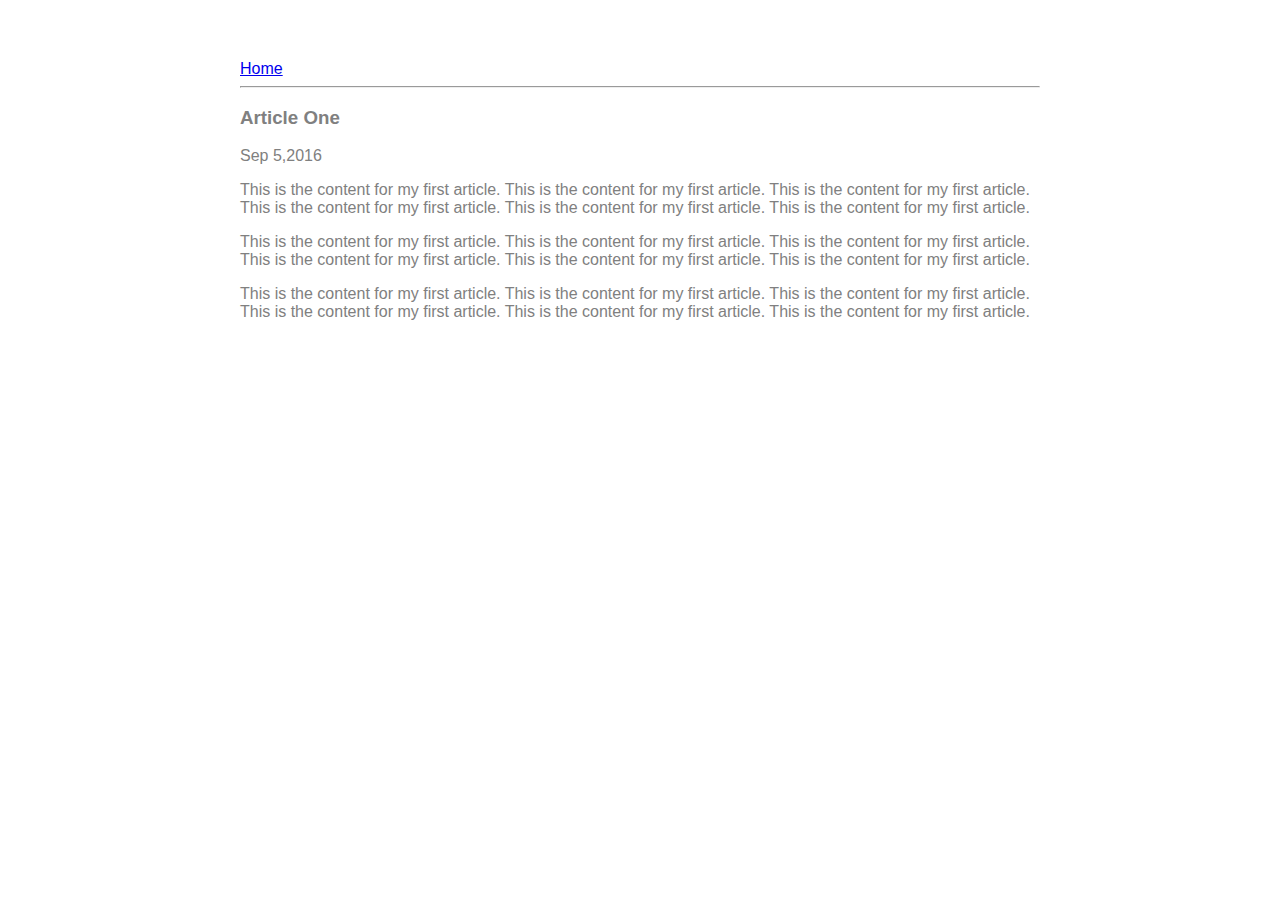
<file: ui/article-one.html>
<html>
<head>
    <title>
        Article One | George Jacob
    </title>
    <meta name="viewport" content="width=device-width, initial-scale-1">
    
    <link href="/ui/style.css" rel="stylesheet" />
    
</head>

<body>
 <div class="container">
    
    <div>
        <a href="/">Home</a>
    </div>
    <hr/>
    <h3>
        Article One
    </h3>
    <div>
        Sep 5,2016
    </div>
    <div>
        <p>
            This is the content for my first article. This is the content for my first article. This is the content for my first article. This is the content for my first article. This is the content for my first article. This is the content for my first article.
        </p>
        <p>
            This is the content for my first article. This is the content for my first article. This is the content for my first article. This is the content for my first article. This is the content for my first article. This is the content for my first article.
        </p>
        <p>
            This is the content for my first article. This is the content for my first article. This is the content for my first article. This is the content for my first article. This is the content for my first article. This is the content for my first article.
        </p>
    </div>
    
 </div>
</body> 
    
</html>
</file>
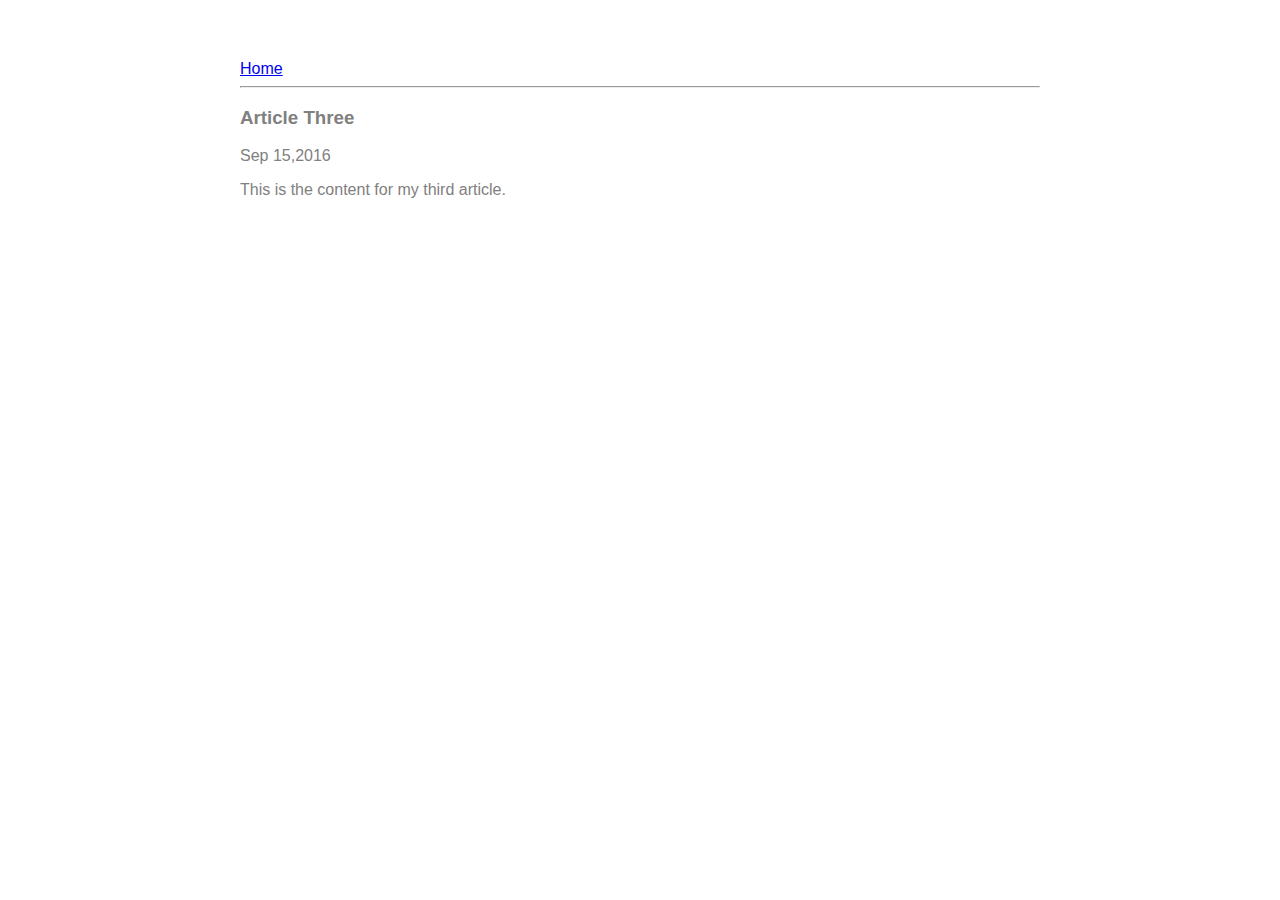
<file: ui/article-three.html>
<html>
<head>
    <title>
        Article Three | George Jacob
    </title>
    <meta name="viewport" content="width=device-width, initial-scale-1">
    
    <link href="/ui/style.css" rel="stylesheet" />
    
</head>

<body>
 <div class="container">
    <div>
        <a href="/">Home</a>
    </div>
    <hr/>
    <h3>
        Article Three
    </h3>
    <div>
        Sep 15,2016
    </div>
    <div>
        <p>
            This is the content for my third article. 
        </p>
    </div>
 </div>
</body> 
    
</html>
</file>
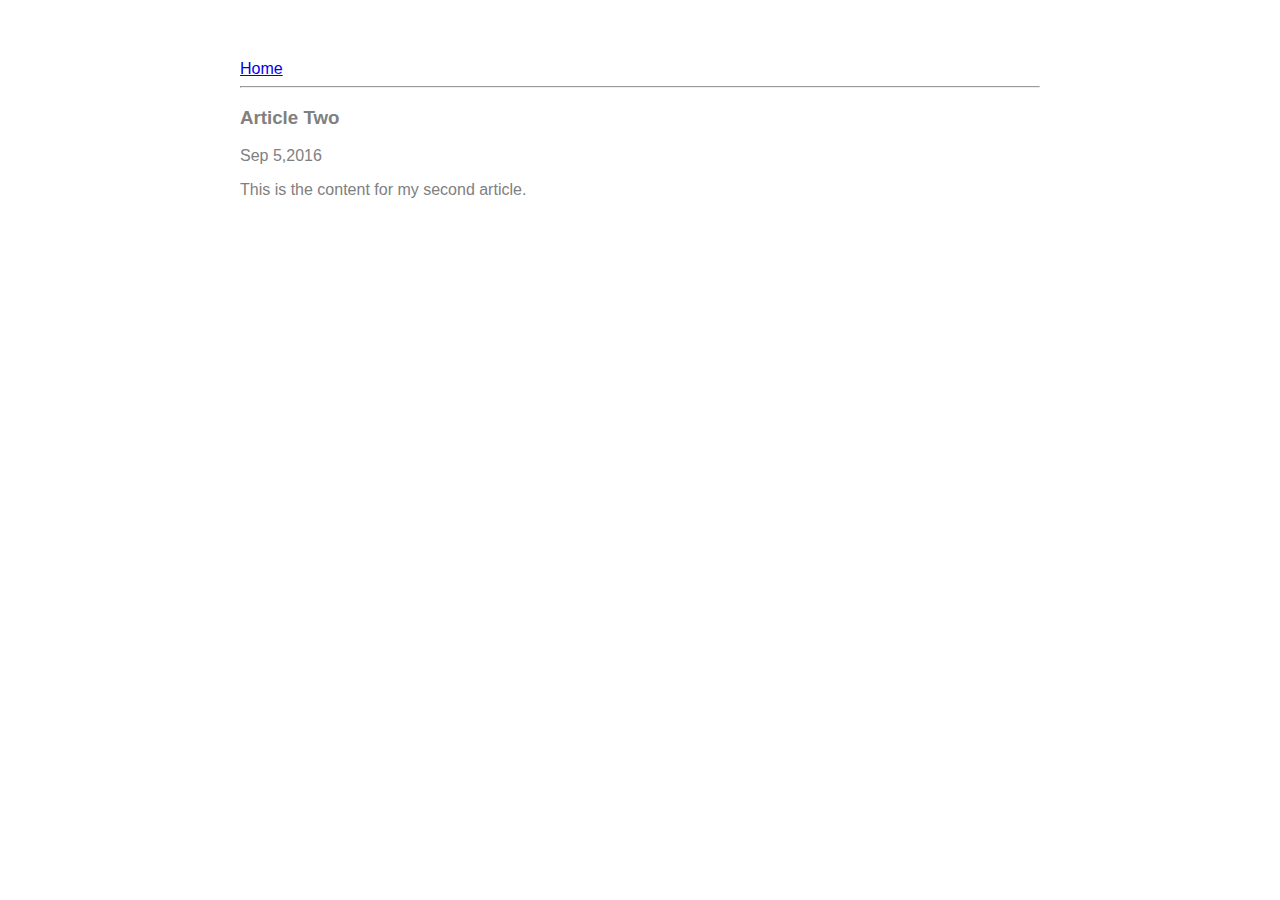
<file: ui/article-two.html>
<html>
<head>
    <title>
        Article Two | George Jacob
    </title>
    <meta name="viewport" content="width=device-width, initial-scale-1">
    
    <link href="/ui/style.css" rel="stylesheet" />
    
</head>

<body>
 <div class="container">
    <div>
        <a href="/">Home</a>
    </div>
    <hr/>
    <h3>
        Article Two
    </h3>
    <div>
        Sep 5,2016
    </div>
    <div>
        <p>
            This is the content for my second article. 
        </p>
    </div>
</div>
</body> 
    
</html>
</file>
<file: ui/style.css>
body {
    font-family: sans-serif;
    margin-top: 60px;
}

.center {
    text-align: center;
}

.text-big {
    font-size: 300%;
}

.bold {
    font-weight: bold;
}

.img-medium {
    height: 200px;
}

.container{
            max-width:800px;
            margin: 0 auto;
            color:grey;
            font-family:Sans-Serif;
            padding-left:20px; 
            padding-right:20px;
        }
</file>
